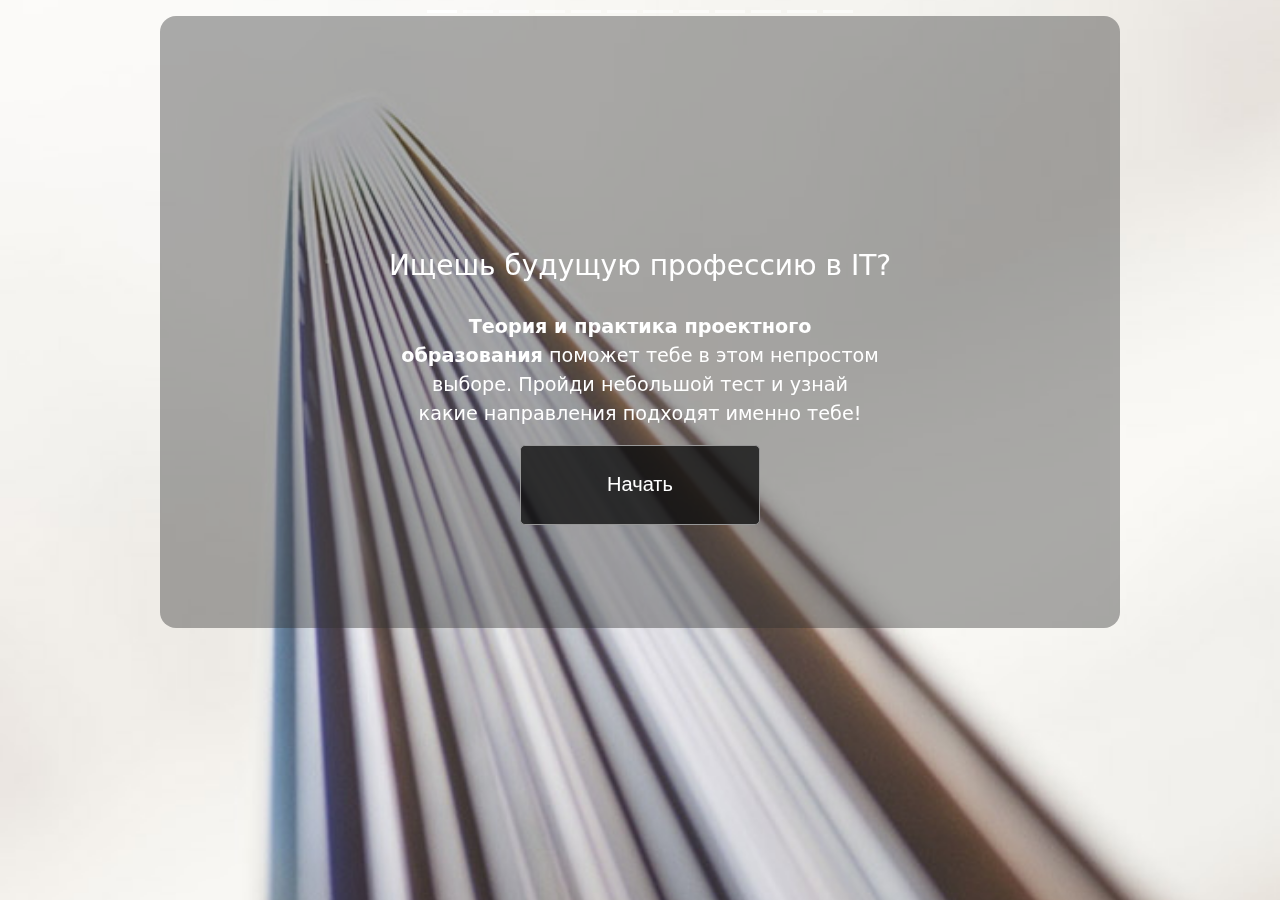
<file: index.html>
<!DOCTYPE html>
<html lang="ru">
    <head>
        <meta charset="utf-8">
        <meta name="viewport" content="width=device-width, initial-scale=1, shrink-to-fit=no">
        <meta name="description" content="Сareer guidance by mospolytech.">
        <meta name="author" content="Dmitriy Grid">

        <meta name="theme-color" content="#484848">
        <meta name="msapplication-navbutton-color" content="#484848">
        <link rel="icon" type="image/png" sizes="128x128" href="img/favicon.ico">

        <title>Сareer guidance</title>

        <!-- Bootstrap core CSS -->
        <link rel="stylesheet" href="css/font-awesome.min.css">
        <link href="css/tether/tether.min.css" rel="stylesheet">
        <link href="css/bootstrap/bootstrap.min.css" rel="stylesheet">
        <link href="css/custom.css" rel="stylesheet">

	  	<!-- Репост -->
	    <meta property="og:title" content="Ищу себя в поликеке"/>
	    <meta property="og:description" content="Я уже знаю куда идти, а ты? #mospolytech #fitmospolytech #career" />
	    <meta property="og:type" content="website"/>
	    <meta property="og:url" content="https://qcp.github.io/cg/"/>
	    <meta property="og:image" content="http://journaltppo.ru/images/img04.jpg"/>
	    <meta property="og:image:type" content="image/jpg">
	    <meta property="og:image:width" content="1200" /> 
	    <meta property="og:image:height" content="628" /> 

    </head>
    <body>
		<div id="bg"></div>

        <div id="carousel" class="carousel slide">
    <!-- Indicators -->
        <ol class="carousel-indicators ">
          <li data-target="#carousel" data-slide-to="0" class="active" ></li>
        </ol>
    <!-- Content -->
        <div class="carousel-inner">

          <div class="carousel-item active">            
            <div id="container-1" class="container">
              <div class="carousel-caption">
                <div id="top-1" class="carousel-caption-center">
                <h3>Ищешь будущую профессию в IT?</h3><br>
                <!-- <img class="third-qwestion" src="img/top_sh.png"><br> -->
                <p style="display: inline-block; max-width: 25em;"><b>Теория и практика проектного образования</b> поможет тебе в этом непростом выборе. Пройди небольшой тест и узнай какие направления подходят именно тебе!</p>
                <br>
                <button class="btn btn-lg btn-answer" onclick="startQwestion()">Начать</button>
              </div>
                <div id="bottom-1" class="carousel-caption-bottom">
                </div>
              </div>
            </div>
          </div>
          

        </div>

    <!-- Navigation -->
        <a onclick="prevQwestion()" class="carousel-control-prev" hidden="true">
          <span class="carousel-control-prev-icon" aria-hidden="true"></span>
          <span class="sr-only">Previous</span>
        </a>
        <a onclick="nextQwestion()" class="carousel-control-next" hidden="true">
          <span class="carousel-control-next-icon" aria-hidden="true"></span>
          <span class="sr-only">Previous</span>
        </a>
      </div>



    <!-- Bootstrap core JavaScript -->
    <script src="js/jquery.min.js"></script>
    <script src="js/tether.min.js"></script>
    <script src="js/bootstrap.min.js"></script>

    <!-- Custom scripts for this template -->
    <script src="js/custom.js"></script>
    </body>
</html>
</file>
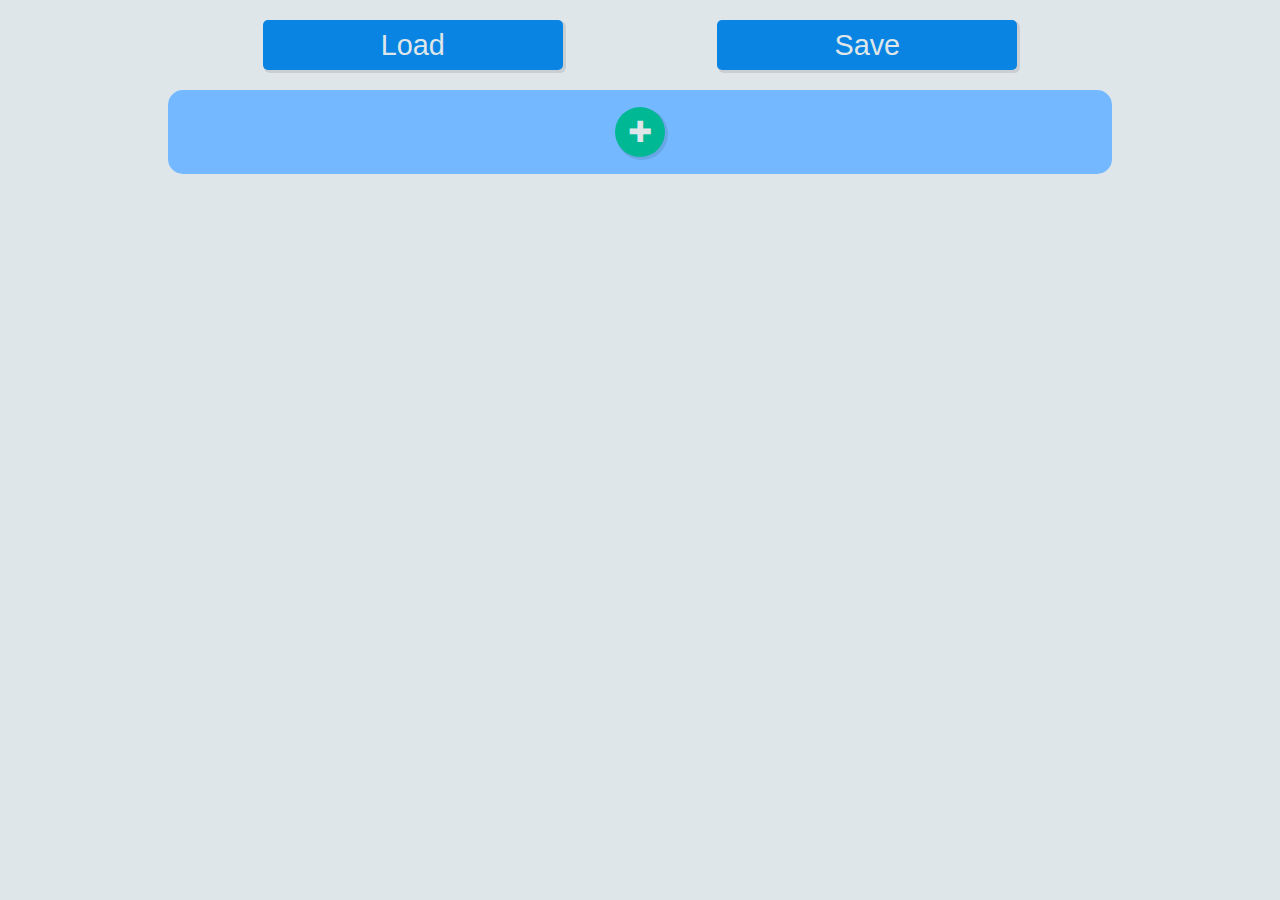
<file: qwestionsBuilder/index.html>
<!DOCTYPE html>
<html>
<head>
	<meta charset="utf-8">
    <meta name="viewport" content="width=device-width, initial-scale=1, shrink-to-fit=no">
    <meta name="description" content="Сareer guidance by mospolytech.">
    <meta name="author" content="Dmitriy Grid">

    <meta name="theme-color" content="#484848">
    <meta name="msapplication-navbutton-color" content="#484848">
    <link rel="icon" type="image/png" sizes="128x128" href="../img/favicon.ico">

	<title>qwestions builder</title>

	<link href="builder.css" rel="stylesheet">
</head>
<body>
	<section class="container container-small">
		<h1>This screen is too small (</h1>
	</section>
	<section class="container container-normal">
	  <div class="main">
	    <div class="buttons">
		    <input type="file" style="display:none" id="btnInputFile" onchange="btnInputFileChange(event)" accept=".json">
		    <button class="btn" onclick="btnLoadClick()">Load</button>
		    <button class="btn" onclick="btnSaveClick()">Save</button>
		    <!--<button class="btn" onclick="btnCopyClick()">Copy to clipboard</button>-->
	    </div>

	    <div class="json-file">
	      <center><button class="btn-add" onclick="addQwestion()">✚</button> </center>
	      <div class="qwestions"></div>
	  </div>
	</section>

	
    <script src="../js/jquery.min.js"></script>
    <script src="builder.js"></script>
</body>
</html>
</file>
<file: css/custom.css>
/* GLOBAL STYLES
-------------------------------------------------- */
/* Padding below the footer and lighter body text */
html, body, .container{
	height: 100%;
}
#bg{
   background-image: url(../img/04.jpg);
  background-color: #484848;
  background-repeat:no-repeat;
  background-attachment:fixed;
  background-position:center center;
  -webkit-background-size: cover;
  -moz-background-size: cover;
  -o-background-size: cover;
  background-size: cover; position:fixed;
  width:100%;
  height:100%;
  left:0px;
  top:0px;
  z-index:-1;  
}

a > li, a{
  color: #fff;
  font-size: 1.2rem;
  text-align: left;
  text-decoration: underline solid #ccc;
}
a > li:hover, a:hover{
  color: #ddd;
  text-decoration: underline solid #ccc;
}
p{
  font-size: 1.2rem;
}

.carousel,.carousel-inner,.carousel-item,.container {
  height:100%;
  width:100%;
}

.carousel{
  padding: 1em;
}

.carousel-item > img {
  position: absolute;
  top: 0;
  left: -50%;
  min-width: 100%;
  height: 100%;
}

.carousel-item > .container {
  background-color: rgba(48, 48, 48, 0.4);;
  border-radius: 1em;
  max-width: 60em;
  max-height: 60em;
}

.carousel-caption {
	top: 5em;
  bottom: 1em;
}
.carousel-caption-top{
	position: absolute;
	top: 0%;
	left: 0%;
	right: 0%;
}
.carousel-caption-bottom{
	position: absolute;
	bottom: 0%;
	left: 0%;
	right: 0%;
}
.carousel-caption-center{
	position: absolute;
	top: 30%;
	left: 0%;
	right: 0%;
}
.carousel-indicators, .carousel-indicators li {
    cursor: default;
    pointer-events: none;
}
.carousel-indicators {
  bottom: 0;
  top: 10px;
}

.carousel-caption-top> img, .carousel-caption-center > img{
	width: 100%;
	max-height: 250em;
	max-width: 25em;
}

.btn-choice > img{
  width: 100%; 
}

.btn-share {
  color: #fff;
  background-color: rgba(16, 16, 16, 0.8);
  border-color: #989898;
  border: 0;
}
.btn-share:hover {
  color: #fff;
  background-color: rgba(36, 36, 36, 0.88);
  border-color: #989898;
}
.btn-answer {
  height: 4em;
  width: 100%;
  max-width: 12em;
  color: #fff;
  background-color: rgba(16, 16, 16, 0.8);
  border-color: #989898;
}
.btn-answer:hover {
  color: #fff;
  background-color: rgba(36, 36, 36, 0.88);
  border-color: #989898;
}
.btn-choice {
  white-space: initial;
  word-wrap: normal;
  margin: 5px;
  
  min-height: 4em;
  /*width: 100%;*/
  max-width: 50em;
  color: #fff;
  background-color: rgba(48, 48, 48, 0.8);;
  border-color: #989898;
}
.btn-choice:hover {
  color: #fff;
  background-color: rgba(36, 36, 36, 0.88);
  border-color: #989898;
}
.btn-choice:active, .btn-choice.active,
.show > .btn-choice.dropdown-toggle {
  color: #fff;
  background-color: rgba(11, 13, 21, 0.88);
  background-image: none;
  border-color: #989898;
}

@media (max-width: 576px) and (max-height: 800px), (max-height: 560px) {
  .carousel-caption {
    top: 1em;
  }
}
@media (max-width: 360px), (max-height: 560px) {
  .btn-choice {
    min-height: 2.2em;
  }
  .btn-answer {
    height: 3em;
  }
  .btn-choice > img{
    width: 60%; 
  }
  .carousel-caption-center{
    top: 20%;
  }
}

.share-block{
  margin: 35px 0 10px;
}
</file>
<file: qwestionsBuilder/builder.css>
body{
  margin: 0;
  font-family: sans-serif;
}
button{
  box-shadow: 2px 2px 0 1px rgba(0,0,0,0.1);
}
button:focus{
  outline:0;
  box-shadow: 1px 1px 0 1px rgba(0,0,0,0.1);
}
.container{
  width: 100vw;
  min-height: 100vh;
  background-color: #dfe6e9;
  display: flex;
  justify-content: center;
}
.main{
  width: 80vw;
  min-height: 100%;
}
.buttons{
  display: flex;
  justify-content: space-evenly;
  align-items: center;
}
.btn{
  border: 0;
  border-radius: 5px;
  background-color: #0984e3;
  width: 300px;
  height: 50px;
  color: #dfe6e9;
  font-size: 1.8em;
  margin: 20px;
}
.btn-add{
  border: 0;
  border-radius: 50%;
  background-color: #00b894;
  width: 50px;
  height: 50px;
  color: #dfe6e9;
  font-size: 1.8em;
  margin: 10px;
}
.btn-del{
  border: 0;
  border-radius: 50%;
  background-color: #d63031;
  width: 40px;
  height: 40px;
  color: #dfe6e9;
  font-size: 1.5em;
  margin: 10px;
}
input{  
  padding: 5px;
  width: calc(100% - 170px);
  height: 50px;
  border: 0;
  border-radius: 5px;
  margin: 10px;
  font-size: 25px;
  color: #2d3436;
  box-shadow: 2px 2px 0 2px rgba(0,0,0,0.1);
}
select{
  padding: 5px;
  height: 50px;
  width: 100px;
  border: 0;
  margin: 5px;
  border-radius: 5px;
  font-size: 25px;
  color: #2d3436; 
  box-shadow: 2px 2px 0 2px rgba(0,0,0,0.1);
}
.qwestion{
  background-color: rgba(250,250,250,0.04);
  border-radius: 5px;
  box-shadow: 5px 5px 0 2px rgba(0,0,0,0.05);
  
  margin: 10px;
  padding: 5px;
}
.qwestion-group{
  display: flex;
  align-items: center;
  justify-content: space-around;
}
.answers{
  background-color: rgba(0,0,0,0.04);
  border-radius: 5px;
  margin: 20px;
  
  margin-left: 100px;  
  display: flex;
  flex-direction: column;
}
.answer-group{
  width: 100%;
  display: flex;
  align-items: center; 
  justify-content: space-around;
}


.json-file{
  margin: 0 40px;  
  padding: 5px;
  background-color: #74b9ff;  
  border-radius: 15px;
  border-width: 2px;
  border-style: solid;
  border-color: #74b9ff;
  
  display: flex;
  flex-direction: column;
}

.container-small{
  align-items: center;
  display: none;
}
@media (max-width: 1100px){
  .container-small {
    display: flex; 
  }
  .container-normal{
    display: none;
  }
}
</file>
